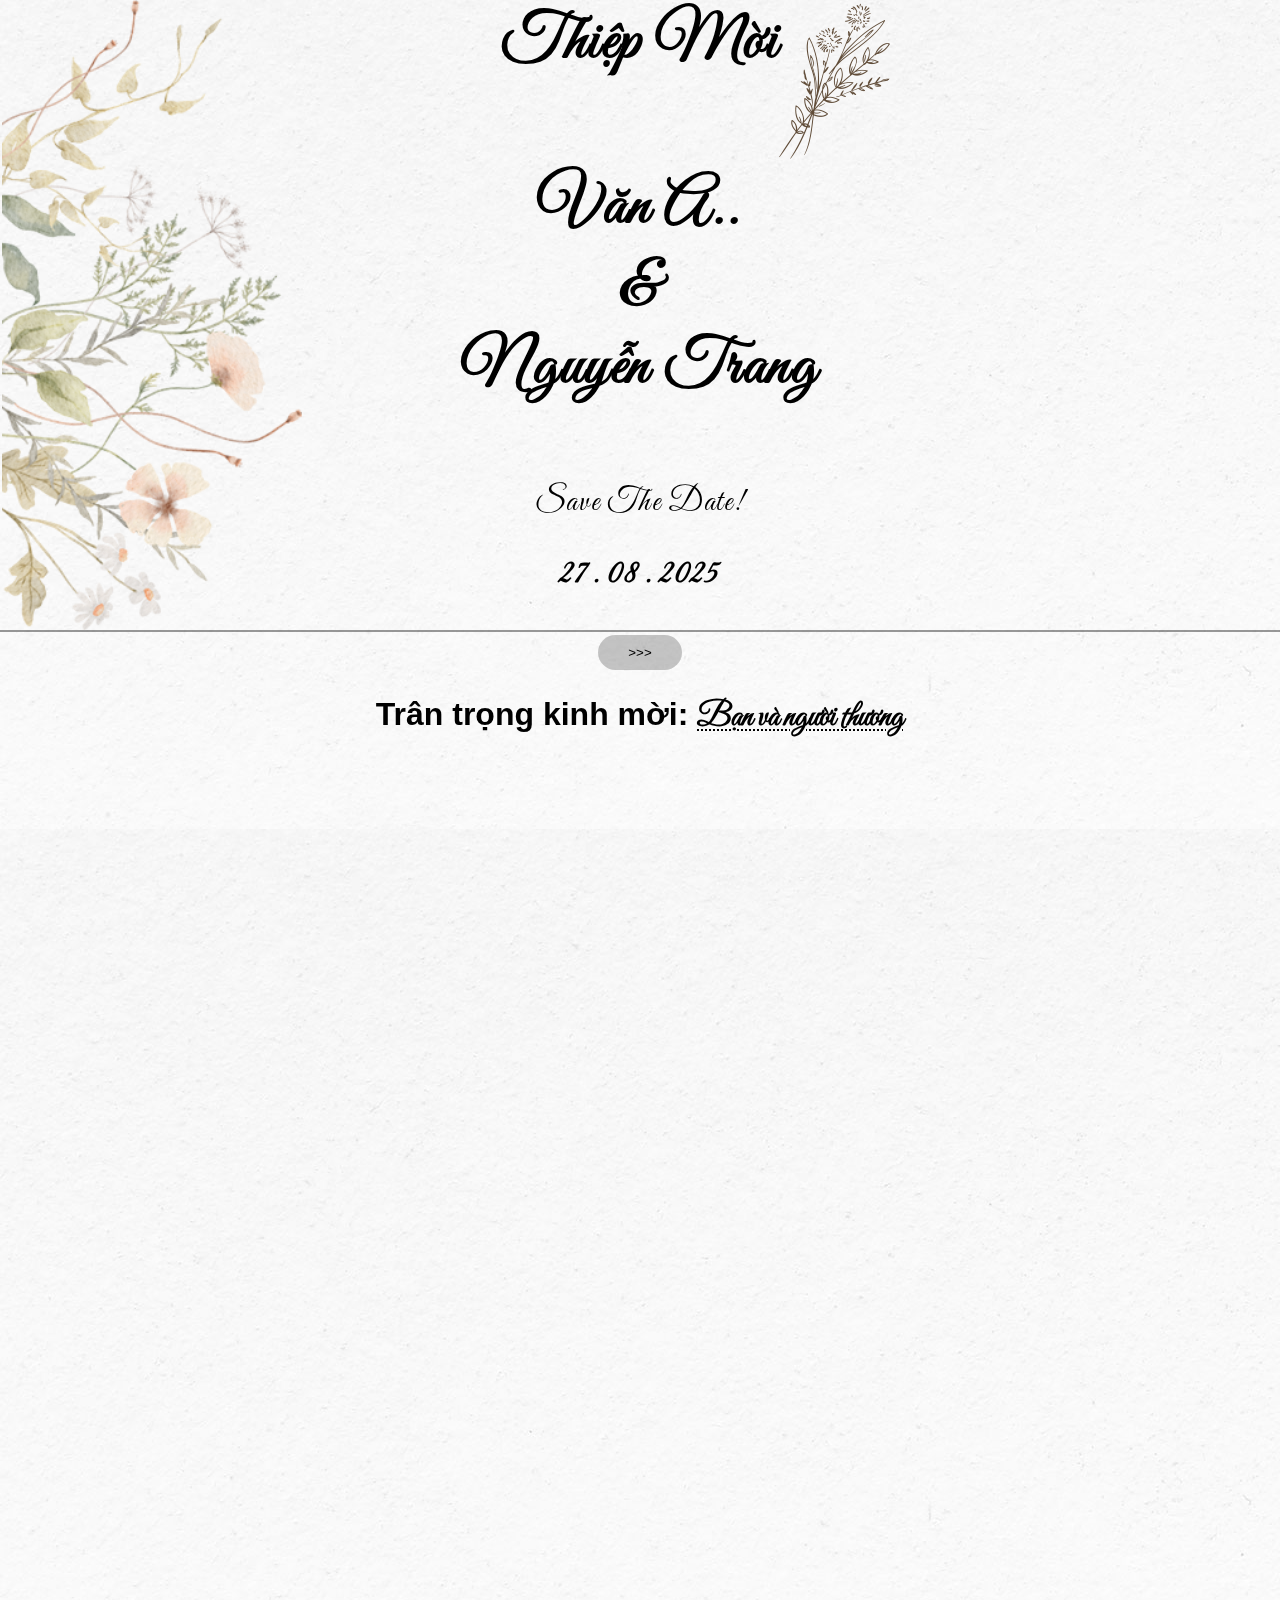
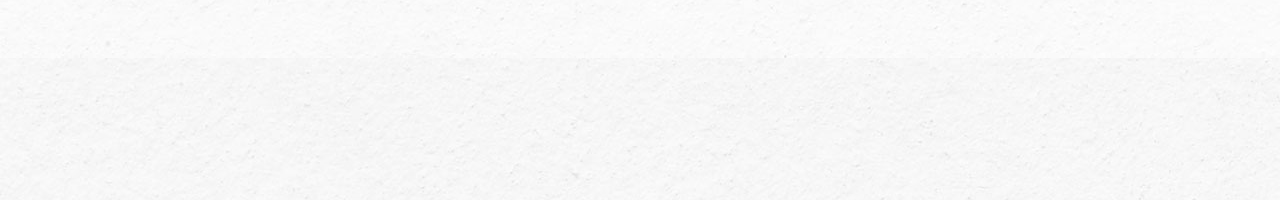
<file: index.html>
<!DOCTYPE html>
<html lang="en">
<head>
    <meta charset="UTF-8">
    <meta name="viewport" content="width=device-width, initial-scale=1.0">
    <link href="https://fonts.googleapis.com/css2?family=Great+Vibes&family=Playfair+Display&display=swap" rel="stylesheet">
    <link href="https://unpkg.com/aos@2.3.1/dist/aos.css" rel="stylesheet">
    <title>Wedding Invitation</title>
    <link href="style.css" rel="stylesheet">
</head>
<body>
    <div id="flg"></div>
    <div id="baobi" class="baobi" data-aos="zoom-out" data-aos-duration="3000">
        <div class="title">
            <img src="image/iconimage/icon-flowers-1.png">
            <h1>Thiệp mời<img src="image/iconimage/icon-flowers-4.png" style="position: absolute;z-index: -1;"></h1>
            <div class="ten"><h1>Văn A.. <br>&<br> Nguyễn Trang</h1></div>
            <p>Save The Date!</p>   
            <b class="date">27 . 08 . 2025</b>
            <br>
            <button class="next-button" onclick='opentLetter(flg,s1)'>>>></button>
        </div>
        <div>
            <h1>Trân trọng kinh mời: <span class="khach">Bạn và người thương</span></h1>
        </div>
    </div>
    <section id="s1" class="banner-section-two" data-aos="fade-down" data-aos-duration="3000">
        <div class="p-info">
            <h1 class="title">Hôn nhân là chuyện cả đời.<br>Yêu người như ý, yêu người mình thương.</h1>
            <div>
                <div class="nam">weddingimage
                    <div class="khung">
                        <img id="pinfonam" src="image/weddingimage/pinfonam.png" alt="ảnh chú rể">
                    </div>
                    <div class="thongtingiadinh">
                        <h1>Nhà trai:</h1>
                        <p>Nguyễn Văn A</p>
                        <p>Nguyễn văn B</p>
                        <p>Nguyễn văn B</p>
                    </div>

                </div>
                <div class="nu">
                    <div class="khung">
                        <img id="pinfonu" src="image/weddingimage/pinfonu.png" alt="ảnh cô dâu">
                    </div>
                    <div class="thongtingiadinh">
                        <h1>Nhà gái:</h1>
                        <p>Nguyễn Văn A</p>
                        <p>Nguyễn văn B</p>
                        <p>Nguyễn văn B</p>
                    </div>
                </div>
            </div>
        </div>
    </section>
</body>
<script src="https://unpkg.com/aos@2.3.1/dist/aos.js"></script>
<script src="script.js"></script>
</html>
</file>
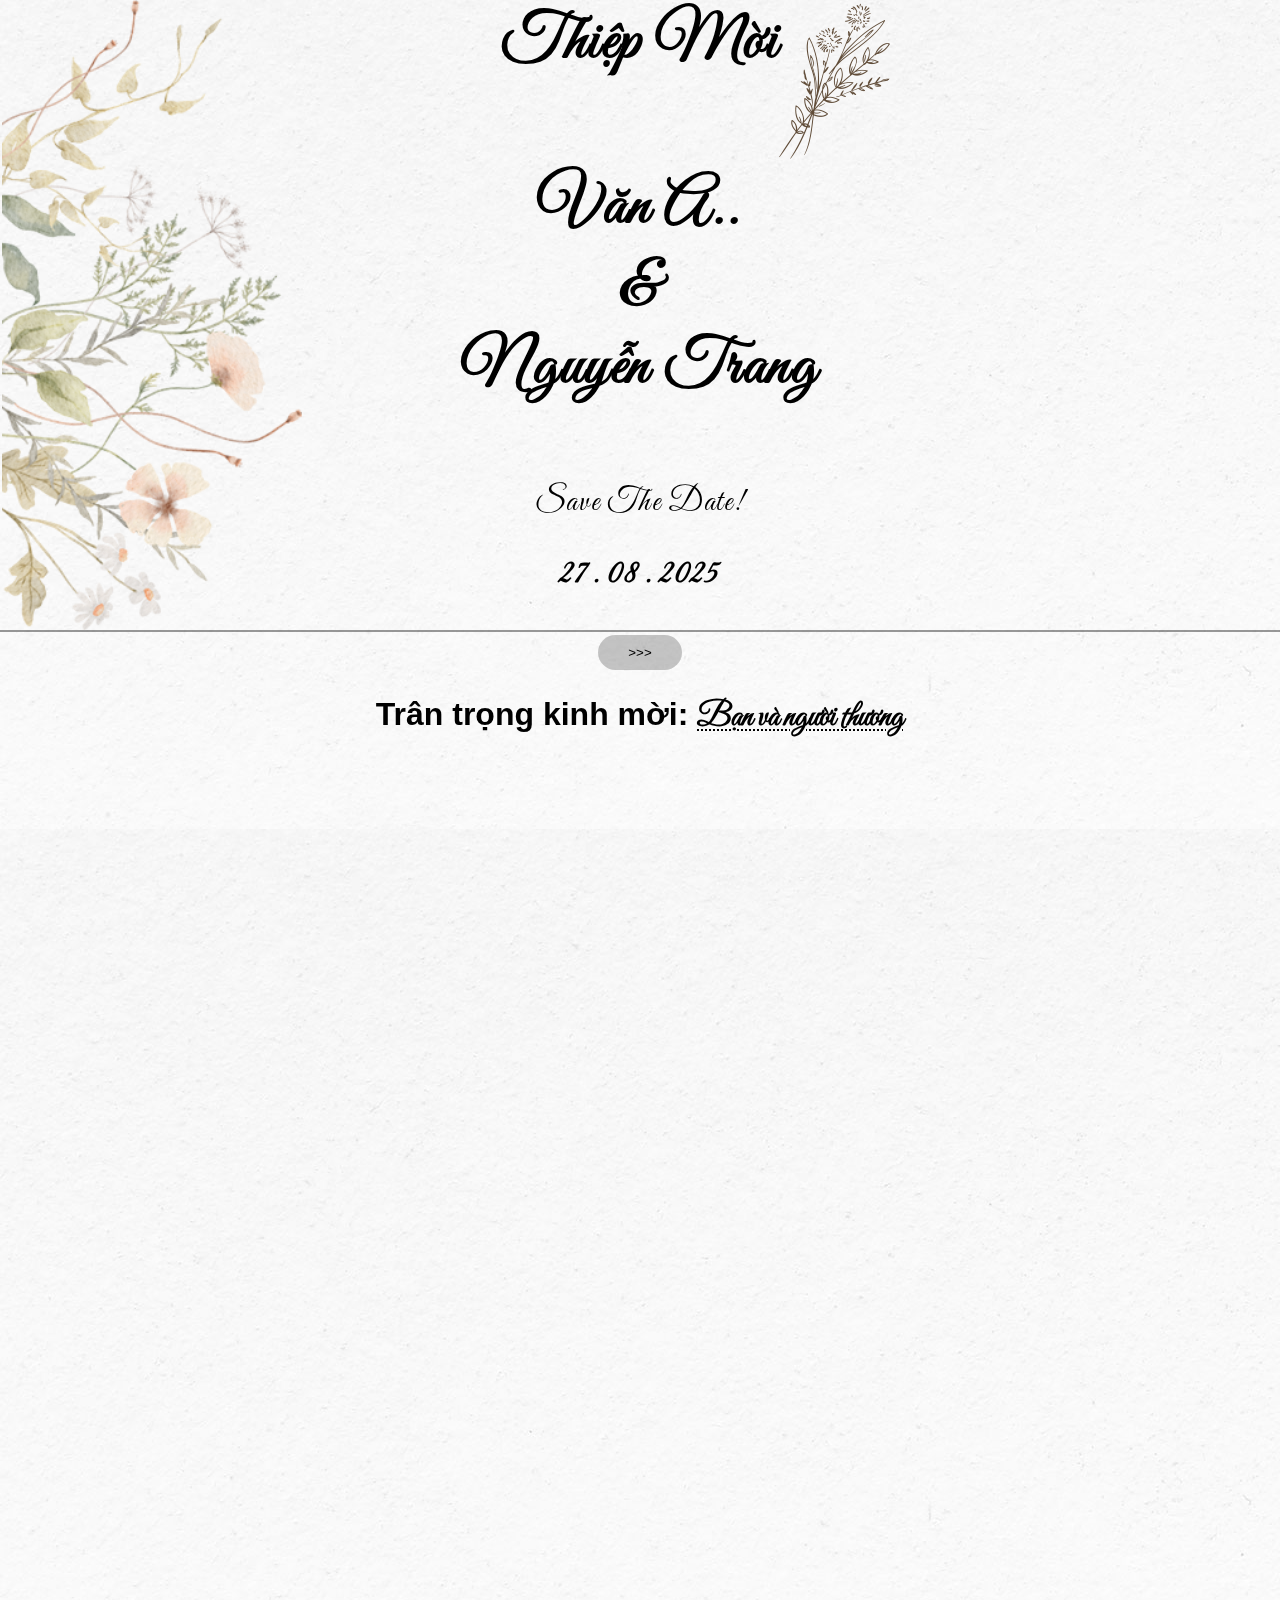
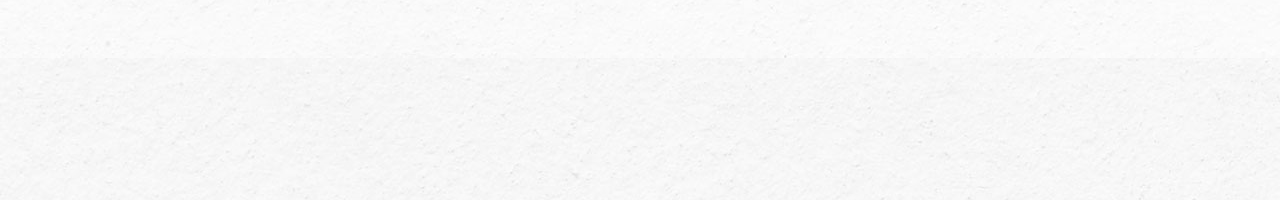
<file: main.html>
<!DOCTYPE html>
<html lang="en">
<head>
    <meta charset="UTF-8">
    <meta name="viewport" content="width=device-width, initial-scale=1.0">
    <link href="https://fonts.googleapis.com/css2?family=Great+Vibes&family=Playfair+Display&display=swap" rel="stylesheet">
    <link href="https://unpkg.com/aos@2.3.1/dist/aos.css" rel="stylesheet">
    <title>Wedding Invitation</title>
    <link href="style.css" rel="stylesheet">
</head>
<body>
    <div id="flg"></div>
    <div id="baobi" class="baobi" data-aos="zoom-out" data-aos-duration="3000">
        <div class="title">
            <img src="/Image/IconImage/icon-flowers-1.png">
            <h1>Thiệp mời<img src="/Image/IconImage/icon-flowers-4.png" style="position: absolute;z-index: -1;"></h1>
            <div class="ten"><h1>Văn A.. <br>&<br> Nguyễn Trang</h1></div>
            <p>Save The Date!</p>   
            <b class="date">27 . 08 . 2025</b>
            <br>
            <button class="next-button" onclick='opentLetter(flg,s1)'>>>></button>
        </div>
        <div>
            <h1>Trân trọng kinh mời: <span class="khach">Bạn và người thương</span></h1>
        </div>
    </div>
    <section id="s1" class="banner-section-two" data-aos="fade-down" data-aos-duration="3000">
        <div class="p-info">
            <h1 class="title">Hôn nhân là chuyện cả đời.<br>Yêu người như ý, yêu người mình thương.</h1>
            <div>
                <div class="nam">
                    <div class="khung">
                        <img id="pinfonam" src="/Image/WeddingImage/pinfonam.png" alt="ảnh chú rể">
                    </div>
                    <div class="thongtingiadinh">
                        <h1>Nhà trai:</h1>
                        <p>Nguyễn Văn A</p>
                        <p>Nguyễn văn B</p>
                        <p>Nguyễn văn B</p>
                    </div>

                </div>
                <div class="nu">
                    <div class="khung">
                        <img id="pinfonu" src="/Image/WeddingImage/pinfonu.png" alt="ảnh cô dâu">
                    </div>
                    <div class="thongtingiadinh">
                        <h1>Nhà gái:</h1>
                        <p>Nguyễn Văn A</p>
                        <p>Nguyễn văn B</p>
                        <p>Nguyễn văn B</p>
                    </div>
                </div>
            </div>
        </div>
    </section>
</body>
<script src="https://unpkg.com/aos@2.3.1/dist/aos.js"></script>
<script src="script.js"></script>
</html>
</file>
<file: style.css>
:root{
    --bgr-index: url('image/iconimage/bgrIndex.jpg');
    --layout-color: #fff;
    --text-font: 'Manrope', sans-serif;
    --title-font: Sail,cursive;
    --script-font: 'Great Vibes', cursive;
    --text-color: #6a6a6a;
    --h1-font-size: 32px;
    --h2-font-size: 70px;
    --h3-font-size: 40px;
    --h4-font-size: 24px;
    --h5-font-size: 22px;
    --h6-font-size: 16px;
    --h1-font-weight: 600;
    --h2-font-weight: 600;
    --h3-font-weight: 600;
    --h4-font-weight: 600;
}
[mobile]{
    --h1-font-size: 24px;
}
[mobile] h1{
    font-size: var(--h1-font-size);
    margin: 12px 0;
    font-weight: bold;
}
[mobile] p{
    margin: 4px 0;
}
.title-text{
    font-family: var(--title-font);
    font-style: 36px;
    text-transform: capitalize
}
.script-text{
    font-family: var(--script-font);
}
.flex-content{
    display: flex;
}
body{
    padding: 0;
    margin: 0;
    width: 100vw;
    overflow-x: hidden;
    font-family: var(--text-font);
    position: relative;
    background: var(--bgr-index);
    scroll-behavior: smooth;
}
.baobi{
    width: 100vw;
    height: 100vh;
    position: relative;
    overflow: hidden;
}
.baobi .title{
    width: 100%;
    height: 70%;
    display: flex;
    align-items: center;
    text-align: center;
    justify-content: center;
    flex-direction: column;
    font-family: var(--script-font);
    font-size: var(--h1-font-size);
    letter-spacing: 0.05em; 
    text-transform: capitalize;
    border-bottom: 2px solid rgba(0, 0, 0, 0.397);
    position: relative;
}
.baobi .title>img:nth-child(1){
    position: absolute;
    left: 2px;
    top: 0;
    height: 100%;
    z-index: -1;
    opacity: 0.8;
}
.baobi .tenthiep{
    position: absolute;
    left: 70%;
    top: 0;
    padding: 0 50px;
    height: 100vh;
    width: max-content;
    display: flex;
    align-items: center;
    justify-content: center;
    text-align: center;
    background: #00000038;
    color: #000000a8;
}
[mobile] .baobi .tenthiep{
    position: unset;
    background-color: unset;
    height: auto;
    width: auto;
}
.baobi>div:nth-child(2){
    height: 30%;
    width: 100%;
    text-align: center;
    margin-top: 5%;
}
.baobi>div:nth-child(2) span{
    text-decoration: underline dotted 2px;
    text-underline-offset: 4px;
    font-family: var(--script-font);
}
.next-button{
    padding: 10px 30px;
    background-color: #00000038;
    outline: none;
    border: none;
    border-radius: 30px;
    color: black;
    animation: scaleanm 2s infinite;
    cursor: pointer;
}
[desktop][opent] .baobi .tenthiep,
[tablet][opent]  .baobi .tenthiep
{
    animation: bobaobi 2s forwards;
}
section{
    width: 100vw;
    height: 100vh;
    /* display: none; */
}
body:has(.opent) section{
    display: block;
}
.p-info{
    width: 100%;
    height: 100%;
    display: flex;
    flex-wrap: wrap;
    justify-content: center;
    align-items: center;
}
.p-info .title{
    font-family: var(--script-font);
    font-size: var(--h1-font-size);
    text-align: center;
    text-decoration: underline;
}
.p-info>div{
    width: 100%;
    height: max-content;
    text-align: center;display: flex;
    justify-content: space-around;
}
.p-info>div>div{
    max-width: 50%;
    display: flex;
}
.p-info>div>div>div:nth-child(2){
    flex-grow: 1;
}
.p-info .khung{
    height: 550px;
    overflow: hidden;
    border-radius: 5px;
}
.p-info .khung img{
    height: 100%;
    width: 400px;
}
.p-info .thongtingiadinh{
    margin-left: 20px;
}
@keyframes scaleanm{
    0%,100%{
        transform: scale(1);
        box-shadow: 0 0px 20px rgba(0, 0, 0, 0);
    }
    50%{
        transform: scale(1.1);
        box-shadow: 0 1px 20px rgba(0, 0, 0, 0.082),
                    0 -1px 20px rgba(0, 0, 0, 0.082),
                    0 0 20px rgba(0, 0, 0, 0.082),
                    0 0 20px rgba(0, 0, 0, 0.082);
    }
}
@keyframes bobaobi {
    from{
        transform: translateX(0);
    }
    to{
        transform: translateX(1000px);
    }
}

[mobile] .flex-content{
    flex-direction: column;
}

/* @keyframes open{
    from{
        transform: rotate(0) ;
        box-shadow: 10px 20px 50px black;
    }
    to{
        transform: rotateX(-180deg);
        box-shadow: 10px 20px 50px black;
    }
} */
</file>
